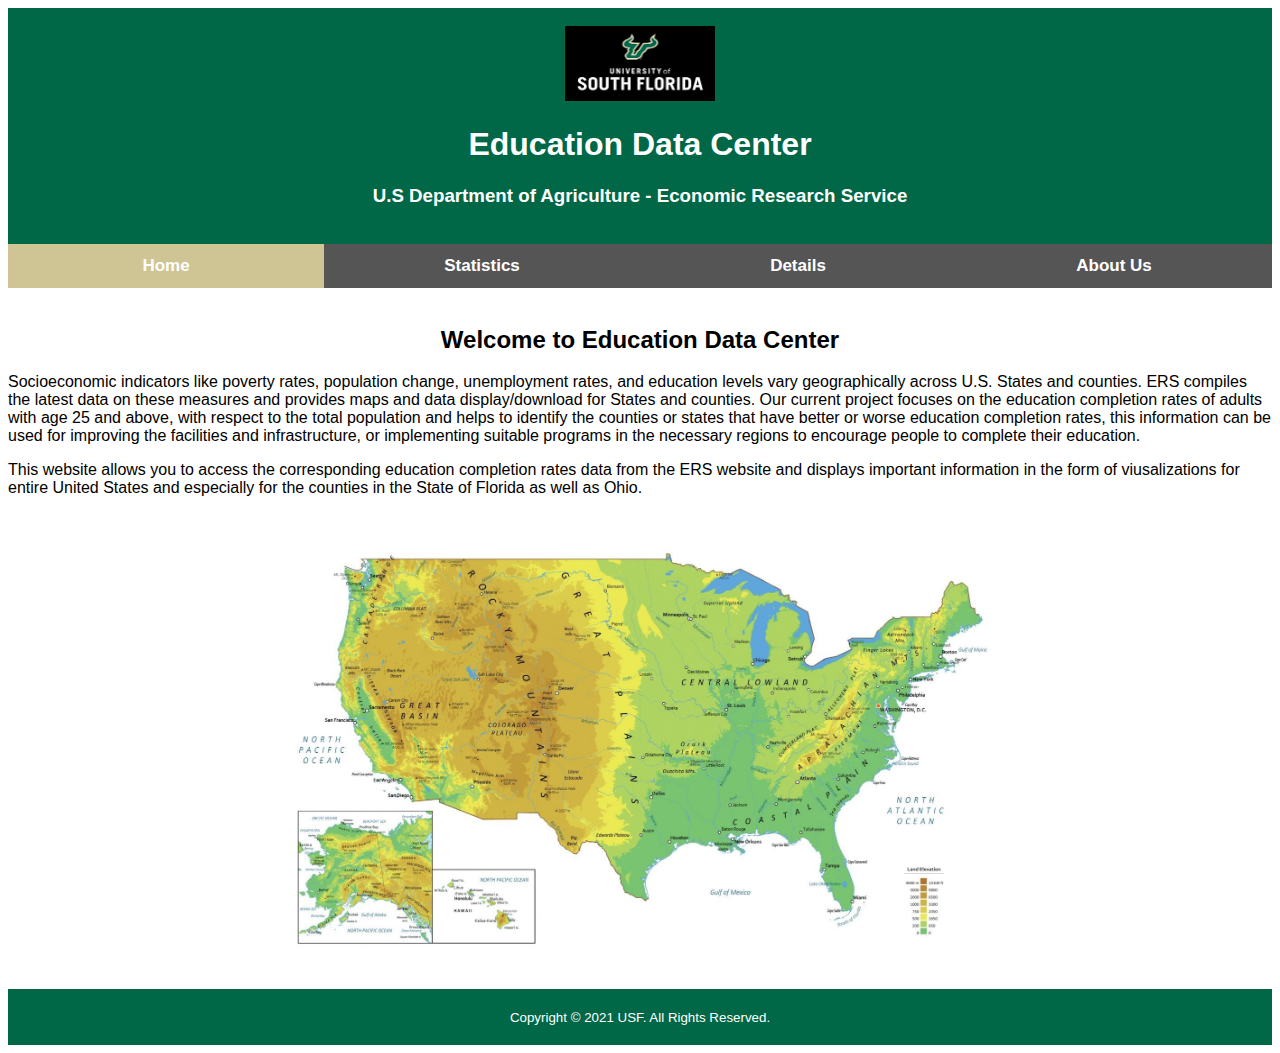
<file: Assignment 3/Index.html>
<!DOCTYPE html>
<html>
<head>
    <meta name="viewport" content="width=device-width, initial-scale=1.0">
    <title>Education Data Center</title>
    <link rel = "icon" href = "img/Icon.png" type = "image/x-icon">
<style>
* {box-sizing: border-box}
body {font-family: Arial, Helvetica, sans-serif;}

.navbar {
  width: 100%;
  background-color: #555;
  overflow: auto;
}

.navbar a {
  float: left;
  padding: 12px;
  color: white;
  text-decoration: none;
  font-size: 17px;
  width: 25%;
  text-align: center;
}

.navbar a:hover {
  background-color: #000;
}

.navbar a.active {
  background-color: #CFC493;
}

.footer {
  text-align: center;
  padding: 3px;
  background-color: #006747;
  color: #ffffff;
}
</style>
</head>
<body bgcolor="#ffffff">
    <script src="https://stackpath.bootstrapcdn.com/bootstrap/5.0.0-alpha1/js/bootstrap.min.js" integrity="sha384-oesi62hOLfzrys4LxRF63OJCXdXDipiYWBnvTl9Y9/TRlw5xlKIEHpNyvvDShgf/" crossorigin="anonymous"></script>
    <div class="jumbotron" style="background-color:#006747;color:#ffffff">
        <center>
		<br>
		<img src="img/USF.png" alt="Icon" height="75" width="150"/>
		<h1>Education Data Center</h1>
		<h3>U.S Department of Agriculture - Economic Research Service</h3>
		<br>
	</center>
    </div>
    <div class="navbar">
	<b>
  	<a class="active">Home</a> 
  	<a href="Statistics.html">Statistics</a> 
  	<a href="Details.html">Details</a> 
  	<a href="AboutUs.html">About Us</a>
	</b>
    </div>

    <div class="row">
	<br><center><h2>Welcome to Education Data Center</h2></center>
	<div class="col-sm-12">
            <p>Socioeconomic indicators like poverty rates, population change, unemployment rates, and education levels vary geographically across U.S. States and counties. ERS compiles the latest data on these measures and provides maps and data display/download for States and counties. Our current project focuses on the education completion rates of adults with age 25 and above, with respect to the total population and helps to identify the counties or states that have better or worse education completion rates, this information can be used for improving the facilities and infrastructure, or implementing suitable programs in the necessary regions to encourage people to complete their education.
	    </p>
	    <p>This website allows you to access the corresponding education completion rates data from the ERS website and displays important information in the form of viusalizations for entire United States and especially for the counties in the State of Florida as well as Ohio.</p><br><br>
	<center><img src="img/USMap.jpg" alt="United States Map" height="400" width="700"/></center>
	</div>
    </div>
    <br><br>
    <div class="footer">
  	<p><small>Copyright &copy; 2021 USF. All Rights Reserved.</small></p>
    </div>
</body>
</html>
</file>
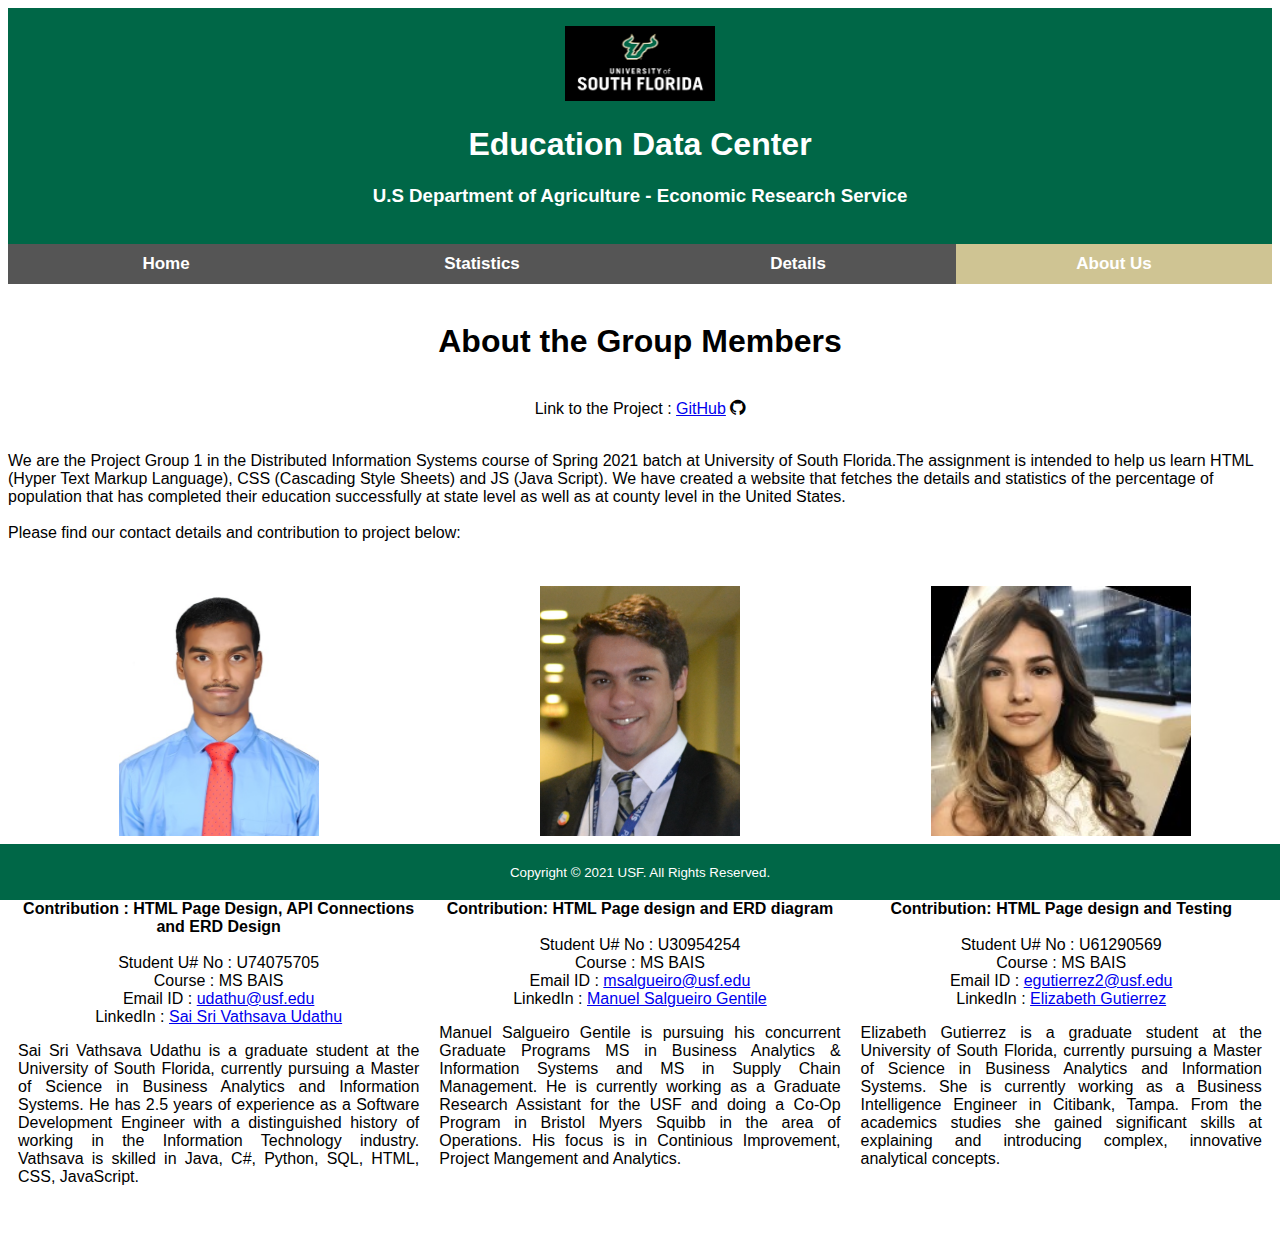
<file: Assignment 3/AboutUs.html>
<!DOCTYPE html>
<html>
<head>
    <meta name="viewport" content="width=device-width, initial-scale=1.0">
    <link rel = "icon" href = "img/Icon.png" type = "image/x-icon">
    <link rel="stylesheet" href="https://cdnjs.cloudflare.com/ajax/libs/font-awesome/4.7.0/css/font-awesome.min.css">
<style>
* {box-sizing: border-box}
body {font-family: Arial, Helvetica, sans-serif;}

.navbar {
  width: 100%;
  background-color: #555;
  overflow: auto;
}

.navbar a {
  float: left;
  padding: 10px;
  color: white;
  text-decoration: none;
  font-size: 17px;
  width: 25%;
  text-align: center;
}

.navbar a:hover {
  background-color: #000;
}

.navbar a.active {
  background-color: #CFC493;
}

.column {
  float: left;
  width: 33.33%;
  padding: 10px;
  height: 300px;
}

.footer {
  position: fixed;
  left: 0;
  bottom: 0;
  width: 100%;
  text-align: center;
  padding: 3px;
  background-color: #006747;
  color: #ffffff;
}
</style>
    <title> Education Data Center </title>
</head>
<body bgcolor="#ffffff">
    <script src="https://stackpath.bootstrapcdn.com/bootstrap/5.0.0-alpha1/js/bootstrap.min.js" integrity="sha384-oesi62hOLfzrys4LxRF63OJCXdXDipiYWBnvTl9Y9/TRlw5xlKIEHpNyvvDShgf/" crossorigin="anonymous"></script>
    <div class="jumbotron" style="background-color:#006747;color:#ffffff">
        <center>
		<br>
		<img src="img/USF.png" alt="Icon" height="75" width="150"/>
		<h1>Education Data Center</h1>
		<h3>U.S Department of Agriculture - Economic Research Service</h3>
		<br>
	</center>
    </div>
    <div class="navbar">
	<b>
  	<a href="Index.html">Home</a> 
  	<a href="Statistics.html">Statistics</a> 
  	<a href="Details.html">Details</a> 
  	<a class="active">About Us</a>
	</b>
    </div>
        <div class="container">
            <div class="row">
                <div class="col-xs-12 col-sm-12 col-md-12 col-lg-12">
                    <center><br><h1>About the Group Members</h1>
		    <br> 
		    Link to the Project : <a href="https://github.com/vathsava14/Assignment3">GitHub</a>
		    <i class="fa fa-github" style="font-size:18px"></i>
		    <br><br></center>
		</div>
		<div class="Intro">
                <p>
                    We are the Project Group 1 in the Distributed Information Systems course of Spring 2021 batch at University of South Florida.The assignment is intended to help us learn HTML (Hyper Text Markup Language), CSS (Cascading Style Sheets) and JS (Java Script). We have created a website that fetches the details and statistics of the percentage of population that has completed their education successfully at state level as well as at county level in the United States.<br><br>
		    Please find our contact details and contribution to project below: <br>
                </p>
            </div>
            </div>
	    <br>
            <div class="row center-xs center-sm center-md center-lg">
		<center>
                <div class="column">
                        <img src="img/SaiSriVathsava.jpg" alt="Vathsava" height="250" width="200" /><br>
                    <h3> Sai Sri Vathsava Udathu </h3>
                    <p align="center">
		     <b>Contribution  : HTML Page Design, API Connections and ERD Design</b><br><br>
                        Student U# No : U74075705 <br>
                        Course        : MS BAIS <br>
                        Email ID      : <a href="mailto:udathu@usf.edu">udathu@usf.edu</a><br>
                        LinkedIn      : <a href="https://www.linkedin.com/in/saisrivathsavaudathu/">Sai Sri Vathsava Udathu</a> <br></p>
                    <p align="justify">
                        Sai Sri Vathsava Udathu is a graduate student at the University of South Florida, currently pursuing a Master of Science in Business Analytics and Information Systems. He has 2.5 years of experience as a Software Development Engineer with a distinguished history of working in the Information Technology industry. Vathsava is skilled in Java, C#, Python, SQL, HTML, CSS, JavaScript.</p>
                    <br><br><br>
                </div>

                <div class="column">
                        <img src="img/Manuel.jpg" alt="Manuel" height="250" width="200" /><br>
                    <h3>Manuel Salgueiro Gentile</h3>
                    <p align="center">
			<b>Contribution: HTML Page design and ERD diagram</b><br><br>
                        Student U# No  : U30954254<br>
                        Course         : MS BAIS <br>
                        Email ID       : <a href="mailto:msalgueiro@usf.edu">msalgueiro@usf.edu</a><br>
                        LinkedIn       : <a href="https://www.linkedin.com/in/manuelsalgueirogentile/">Manuel Salgueiro Gentile</a><br>
                    </p>
                    <p align="justify">
                        Manuel Salgueiro Gentile is pursuing his concurrent Graduate Programs MS in Business Analytics & Information Systems and MS in Supply Chain Management. He is currently working as a Graduate Research Assistant for the USF and doing a Co-Op Program in Bristol Myers Squibb in the area of Operations. His focus is in Continious Improvement, Project Mangement and Analytics.
		    </p>

</div>

                <div class="column">
                    <img src="img/Elizabeth.jpg" alt="Elizabeth" height="250" width="260" /><br>
                    <h3>Elizabeth Gutierrez</h3>
                    <p align="center">
			<b>Contribution: HTML Page design and Testing</b><br><br>
                        Student U# No  : U61290569<br>
                        Course         : MS BAIS <br>
                        Email ID       : <a href="mailto:egutierrez2@usf.edu">egutierrez2@usf.edu</a><br>
                        LinkedIn       : <a href="https://www.linkedin.com/in/elizabeth-gutierrez-a04414191/">Elizabeth Gutierrez</a> <br>
                    </p>
                    <p align="justify">
                        Elizabeth Gutierrez is a graduate student at the University of South Florida, currently pursuing a Master of Science in Business Analytics and Information Systems. She is currently working as a Business Intelligence Engineer in Citibank, Tampa. From the academics studies she gained significant skills at explaining and introducing complex, innovative analytical concepts.
                    </p>
                </div>
		</center>
            </div>
        </div>
	<div class="footer">
  	    <p><small>Copyright &copy; 2021 USF. All Rights Reserved.</small></p>
    	</div>
</body>
</html>
</file>
